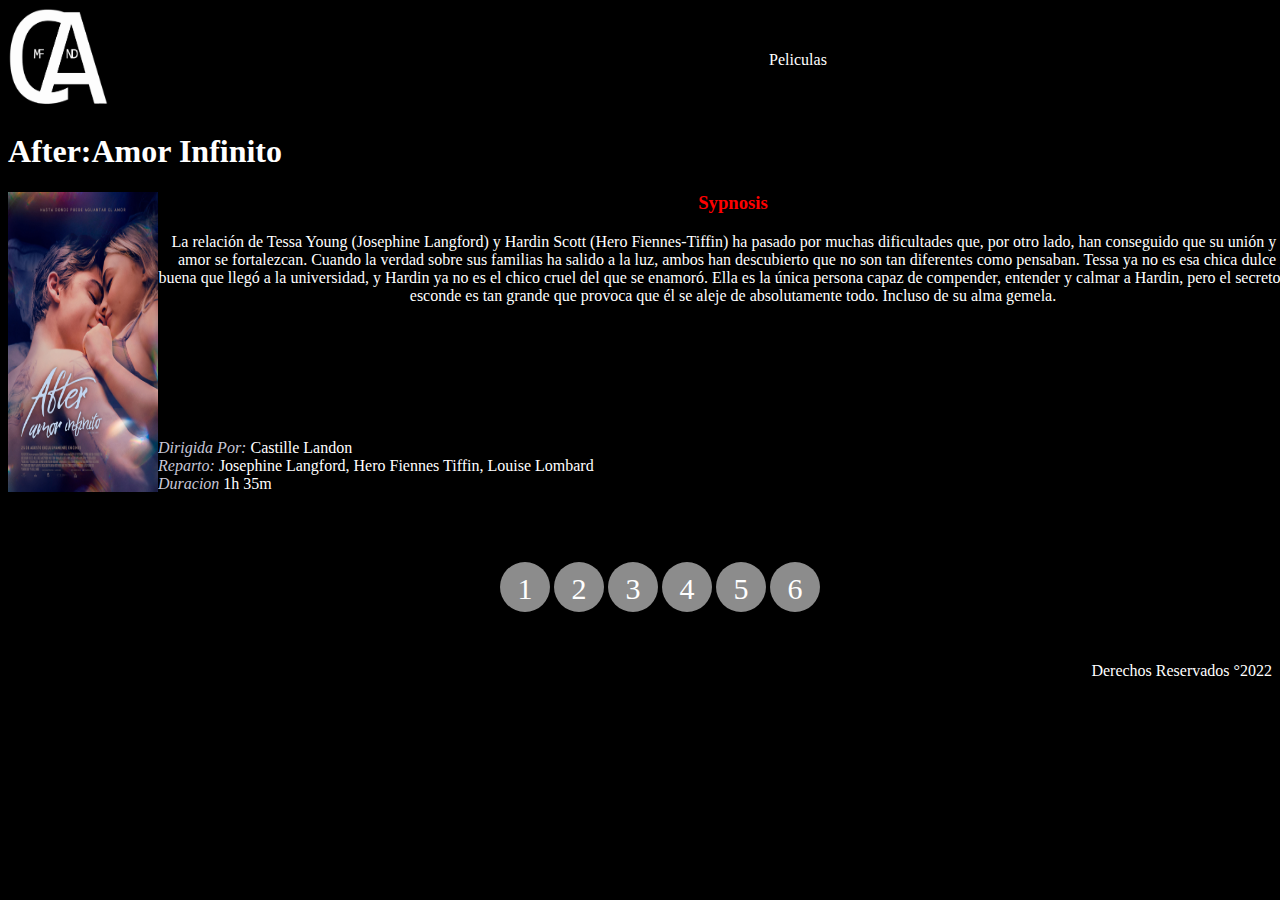
<file: Peliculas.html>
<!DOCTYPE html>
<html lang="en">

<head>
    <meta charset="UTF-8">
    <meta http-equiv="X-UA-Compatible" content="IE=edge">
    <meta name="viewport" content="width=device-width, initial-scale=1.0">
    <link rel="stylesheet" href="styleP.css">
    <title>Peliculas a Estrenar</title>
</head>

<body>
    <header>
        <a href="#">
            <img class="logo" src="img/Logo2.png" alt="Imagen logo">
        </a>
        <ul class="logo1">
            <li class="Peliculas">Peliculas</li>
        </ul>
    </header>
    <div id="conteiner-pelis">
        <aside class="opciones">
            <section id="opcion1">
                <h1>After:Amor Infinito</h1>
                 <a href="#">
                    <img class="Peli" src="img/AFTER.jpg" alt="Vista Previa"></a> 
                    <h3>Sypnosis</h3>
                 <p> La relación de Tessa Young (Josephine Langford) y Hardin Scott
                    (Hero Fiennes-Tiffin) ha pasado por muchas dificultades que, por otro lado,
                    han conseguido que su unión y su amor se fortalezcan. Cuando la verdad sobre
                    sus familias ha salido a la luz, ambos han descubierto que no son tan diferentes
                    como pensaban. Tessa ya no es esa chica dulce y buena que llegó a la universidad,
                    y Hardin ya no es el chico cruel del que se enamoró. Ella es la única persona
                    capaz de compender, entender y calmar a Hardin, pero el secreto que esconde es tan
                    grande que provoca que él se aleje de absolutamente todo. Incluso de su alma gemela.             
   </p>
   <em class="azul"> Dirigida Por: </em> <p class="final">Castille Landon</p> <br>
   <em class="azul"> Reparto:</em> <p class="final"> Josephine Langford, Hero Fiennes Tiffin, Louise Lombard </p> <br>
   <em class="azul">Duracion</em> <p class="final">1h 35m</p> <br>
</section>
           <section id="opcion2">
                <h1> Festival Nick Jr</h1>
                 <a href="#">
                    <img class="Peli" src="img/FESTIVAL.jpg" alt="Vista Previa"> </a> 
                    <h3>Sypnosis</h3>
                <p> Por primera vez juntos en pantalla grande, llegan los personajes más queridos de Nick Jr:Paw Patrol,
                    Santiago de Los Mares, Las Pistas de Blue y Tu! y Baby Shark.
                    Esta increíble experiencia será presentada por nuestros amigos de Garden Academy quienes nos
                    acompañarán en las aventuras más divertidas.
                    Cada uno de los episodios exclusivos nos mostrará historias nunca antes vistas, con toda la magia de
                    del cine para los más pequeños de la casa, de la mano de Nick Jr.
                </p>
                <em class="azul"> Dirigida Por: </em> <p class="final"> - </p> <br>
                <em class="azul"> Reparto:</em> <p class="final">Paw Patrol, Santiago de Los Mares, Blues Clues, Baby Shark </p> <br>
                <em class="azul">Duracion</em> <p class="final">1h 30m</p> <br>
            </section>
            <section id="opcion3">
                <h1>Dragon Ball:Super Hero</h1>
                <a href="#"> 
                    <img class="Peli" src="img/DBSH.jpg" alt="Vista Previa"></a> 
                    <h3>Sypnosis</h3>
               <p>
                    Secuela de Dragon Ball Super: Broly. Piccolo, personaje emblemático
                    de la historia creada por Akira Toriyama, es el centro de la acción
                    en esta nueva película. En esta ocasión, el Ejército Red Ribbon
                    -al que se enfrentó Goku en el pasado- ha regresado con dos nuevos androides
                    para desafiarle a él y a sus amigos.
                </p> 
                <em class="azul"> Dirigida Por: </em> <p class="final">Tetsuro Kodama</p> <br>
                <em class="azul"> Reparto:</em> <p class="final">Masako Nozawa, Masako Nozawa, Toshio Furukawa </p> <br>
                <em class="azul"> Duracion</em> <p class="final">1h 39m</p> <br>
            </section>
            <section id="opcion4">
                <h1>Minions:Nace un villano</h1>
               <a href="#">
                    <img class="Peli" src="img/Minions.jpg" alt="Vista Previa"></a> 
                    <h3>Sypnosis</h3>
                <p>Regresan los minions en una nueva aventura en la cual se encuentran
                    con un joven Gru de tan solo 12 años cuyo único anhelo en la vida
                    es convertirse en el villano más grande del mundo.
                    Fanboy de un supergrupo de supervillanos conocido como Vicious 6,
                    Gru trama un plan para volverse lo suficientemente malvado como para
                    unirse a ellos, con el respaldo de sus seguidores, los Minions.
                </p>
                <em class="azul"> Dirigida Por: </em> <p class="final">Kyle Balda</p> <br>
                <em class="azul"> Reparto:</em> <p class="final">Steve Carell, Alan Arkin, Taraji P. Henson </p> <br>
                <em class="azul"> Duracion:</em> <p class="final">1h 28m</p> <br>
            </section>
            <section id="opcion5">
                <h1> ¡NOPE! </h1> 
                <a href="#">
                    <img class="Peli" src="img/NOP.jpg" alt="vista previa"></a> 
                    <h3>Sypnosis</h3>
                <p>Dos residentes de un remoto pueblo en el interior de California realizan
                    un descubrimiento tan insólito como escalofriante…
                </p>
                <em class="azul"> Dirigida Por: </em> <p class="final">Jordan Peele</p> <br>
                <em class="azul"> Reparto:</em> <p class="final">Daniel Kaluuya, Keke Palmer, Steven Yeun </p> <br>
                <em class="azul"> Duracion:</em> <p class="final">2h 10m</p> <br>
            </section>
            <section id="opcion6">
                <h1> Thor:Love and Thunder</h1> 
                 <a href="#">
                    <img class="Peli" src="img/Thor.jpg" alt="Vista Previa"></a>
                    <h3>Sypnosis</h3>
                 <p>
                    Thor: Love and Thunder retoma la acción tras los sucesos ocurridos
                    en Vengadores: Endgame. El dios del trueno decide retirarse y dejar
                    la vida de superhéroe atrás. Después de abandonar la Nueva Asgard y
                    dejarla en manos de su querida amiga Valquiria, Thor se marcha junto
                    a los Guardianes de la Galaxia en un viaje que le lleva a plantearse
                    su vida y su propia existencia.
                    Pero este momento no le podrá durar mucho, ya que rápidamente tendrá que
                    volver a la acción para enfrentarse a Gorr, un villano que ha planeado asesinar
                    a todos los dioses. Pero esta no será la única casuística a la que tendrá que hacer
                    frente el dios del trueno, por si fuera poco, su ex Jane Foster, quien ahora es la
                    portadora del Mjölnir, también entra en escena.
                </p> 
                <em class="azul"> Dirigida Por: </em> <p class="final">Taika Waititi</p> <br>
                <em class="azul"> Reparto:</em> <p class="final">Chris Hemsworth, Natalie Portman, Christian Bale </p> <br>
                <em class="azul"> Duracion:</em> <p class="final">1h 59m</p> <br>
            </section>  
        </aside>
        <ul class="menu">
            <li>
                <a href="#opcion1">1</a>
            </li>
            <li>
                <a href="#opcion2">2</a>
            </li>
            <li>
                <a href="#opcion3">3</a>
            </li>
            <li>
                <a href="#opcion4">4</a>
            </li>
            <li>
                <a href="#opcion5">5</a>
            </li>
            <li>
                <a href="#opcion6">6</a>
            </li>
        </ul>
    </div>
    <footer>Derechos Reservados °2022</footer>
</body>
</html>
</file>
<file: styleP.css>
body{
    background-color: black;
}
.logo{
    width: 100px;
    height: 100px;
    color: white;
}

header{
    display: flex;
    justify-content: space-around;
}
.logo1{
    display: flex;
    
}
.Peliculas{
    justify-content: center;
    align-items: center;
    display: inline-flex;
    width: 1300px;
    color: white;
}
section{ 
    justify-content: center;
    align-items: center;
    width: 1300px;
    color: white;
}

.ordenfila2{
    display: flex;
    justify-content: space-around;
}
.Peli{
    position: relative;
    float: left;
    width: 150px;
    height: 300px;

}
p{
    height: 190px;   
    text-align: center;
}
div{
    justify-content: space-around;
}
.opciones{
    display: flex;
width: 100%;
height: 400px;
}
.opciones section{
    background-color: black;
    position: absolute;
    opacity: 0;
    transition: .5s;
}

.opciones section:first-child{
opacity: 1;
}

.opciones section:target{
    opacity: 1;
}

.menu{
text-align: center;
margin: 50px;
}
.menu li{
    display: inline-block;
    text-align: center;
}
.menu li a{
    display: inline-block;
    color: white;
    text-decoration: none;
    background-color: rgba(255, 255, 255, 0.549);
    padding: 10px;
    width: 30px;
    height: 30px;
    font-size: 30px;
    border-radius: 100%;
}
.opcion1{
    display: inline-block;
    align-items: center;
    color: white; 
}
section.h1{
    color: red;
    position: absolute;
    justify-content: center;

}
h3{
    display: flex;
    justify-content: center;
    color: red;
}
.azul{
    display: flex;
    display: inline;
    align-items: center;
    color:rgb(199, 199, 216);
    height: 30px;

}
footer{
    display: flex;
    color: white;
    width: 100%;
    justify-content: flex-end;
  }
.final{
    display: flex;
    display: inline;
    width: 400px;
    height: 20px;

}
</file>
